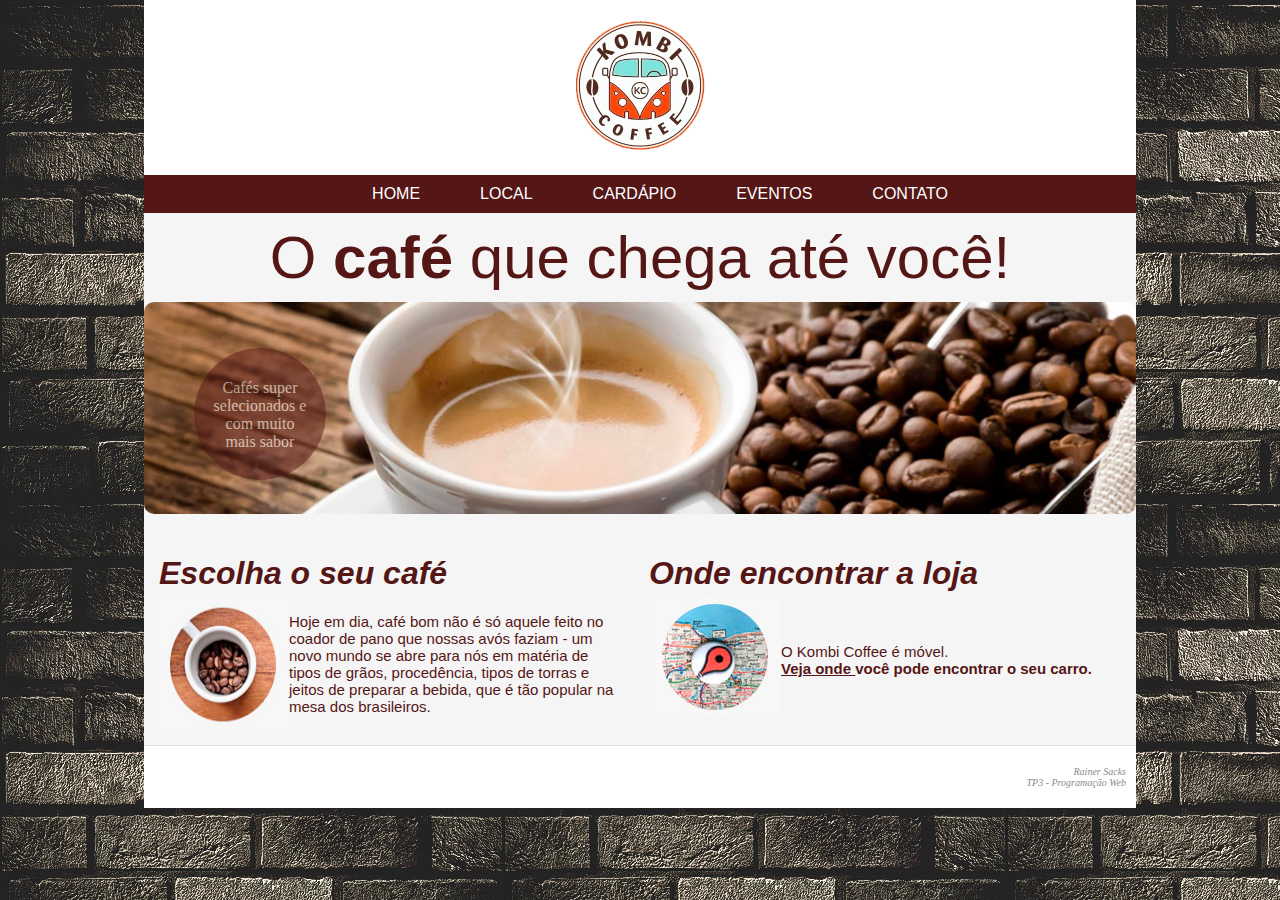
<file: Projetos/Projeto 3/index.html>
<!DOCTYPE html>
<html lang="pt-br">
  <head>
    <meta charset="UTF-8" />
    <meta name="viewport" content="width=device-width, initial-scale=1.0" />
    <title>Kimbi coffe</title>
    <link rel="stylesheet" href="estilo.css" />
  </head>
  <body>
    <div id="container">
      <header>
        <h1 class="ocultar">Kombi Coffee</h1>
        <img src="logo_kombi_coffe.png" alt="Kombi Coffee" />
      </header>
      <nav>
        <ul>
          <li><a href="#">HOME</a></li>
          <li><a href="#">LOCAL</a></li>
          <li><a href="#">CARDÁPIO</a></li>
          <li><a href="#">EVENTOS</a></li>
          <li><a href="#">CONTATO</a></li>
        </ul>
      </nav>
      <main>
        <p class="text_color">O <strong>café</strong> que chega até você!</p>
        <img src="banner.jpg" alt="" class="bannar" />
        <p class="text_color2">
          Cafés super selecionados e com muito mais sabor
        </p>
        <div class="caixa">
          <section>
            <i><h1>Escolha o seu café</h1></i>
            <div class="secao1">
              <img src="cafe.png" alt="" />
              <p>
                Hoje em dia, café bom não é só aquele feito no coador de pano
                que nossas avós faziam - um novo mundo se abre para nós em
                matéria de tipos de grãos, procedência, tipos de torras e jeitos
                de preparar a bebida, que é tão popular na mesa dos brasileiros.
              </p>
            </div>
          </section>
          <section>
            <i><h1>Onde encontrar a loja</h1></i>
            <div class="secao2">
              <a
                href="https://www.google.com/maps/place/R.+S%C3%A3o+Jos%C3%A9,+90+-+Centro,+Rio+de+Janeiro+-+RJ,+20010-020/@-22.9061301,-43.1767492,17z/data=!3m1!4b1!4m6!3m5!1s0x997f5fd4ea309b:0xbf23f1d8034648e0!8m2!3d-22.9061301!4d-43.1767492!16s%2Fg%2F11cshpx1sk?entry=ttu&g_ep=EgoyMDI1MDMyNS4xIKXMDSoASAFQAw%3D%3D"
                ><img src="mapa1.png" alt=""
              /></a>
              <p>
                O Kombi Coffee é móvel. <br />
                <strong
                  ><a
                    href="https://www.google.com/maps/place/R.+S%C3%A3o+Jos%C3%A9,+90+-+Centro,+Rio+de+Janeiro+-+RJ,+20010-020/@-22.9061301,-43.1767492,17z/data=!3m1!4b1!4m6!3m5!1s0x997f5fd4ea309b:0xbf23f1d8034648e0!8m2!3d-22.9061301!4d-43.1767492!16s%2Fg%2F11cshpx1sk?entry=ttu&g_ep=EgoyMDI1MDMyNS4xIKXMDSoASAFQAw%3D%3D"
                    >Veja onde
                  </a>
                  você pode encontrar o seu carro.</strong
                >
              </p>
            </div>
          </section>
        </div>
      </main>
      <footer>
        <i
          ><p>
            Rainer Sacks <br />
            TP3 - Programação Web
          </p></i
        >
      </footer>
    </div>
  </body>
</html>
</file>
<file: Projetos/Projeto 3/estilo.css>
body {
  background-image: url(D_NQ_NP_900251MLB50171693992_062022-O3.jpg);
  margin: 0;
}
#container {
  margin: auto;
  width: 992px;
  height: auto;
}
.ocultar {
  display: none;
}
header {
  text-align: center;
  background-color: white;
  padding: 20px;
  margin: 0;
}
nav {
  background-color: rgb(85, 22, 22);
  margin-bottom: -10px;
  margin-top: -16px;
}
nav ul {
  display: flex;
  justify-content: center;
  list-style: none;
}
nav ul li {
  margin: 0 20px;
  padding: 10px 10px;
  font-family: sans-serif;
}
nav ul li a {
  text-decoration: none;
  color: white;
}
main {
  background-color: rgb(245, 245, 245);
  margin-top: -16px;
  border-bottom: 1px solid rgb(221, 221, 221);
}
.bannar {
  width: 100%;
  border-radius: 10px;
}

.text_color {
  color: rgb(85, 22, 22);
  font-size: 60px;
  text-align: center;
  margin: auto;
  padding: 10px 0;
  font-family: sans-serif;
}
.text_color2 {
  border: 1px solid rgb(85, 22, 22);
  border-radius: 50%;
  color: white;
  position: ;
  width: 100px;
  height: 100px;
  background-color: rgb(85, 22, 22);
  opacity: 50%;
  padding: 30px 15px 0px 15px;
  text-align: center;
  align-items: center;
  position: absolute;
  margin: -170px 0 0 50px;
}
section {
  color: rgb(85, 22, 22);
  font-family: sans-serif;
  margin: 15px;
}
.secao1 {
  display: flex;
  margin-top: -15px;
}
.secao1 p {
  font-size: 15px;
  width: 330px;
}
.secao2 {
  display: flex;
  margin-top: -15px;
}
.secao2 p {
  font-size: 15px;
  width: 330px;
  margin: auto 0;
}
.secao2 p a {
  color: rgb(85, 22, 22);
}
.caixa {
  display: flex;
}
footer {
  font-size: 10px;
  color: rgb(139, 139, 139);
  text-align: end;
  padding: 10px;
  background-color: white;
}
</file>
